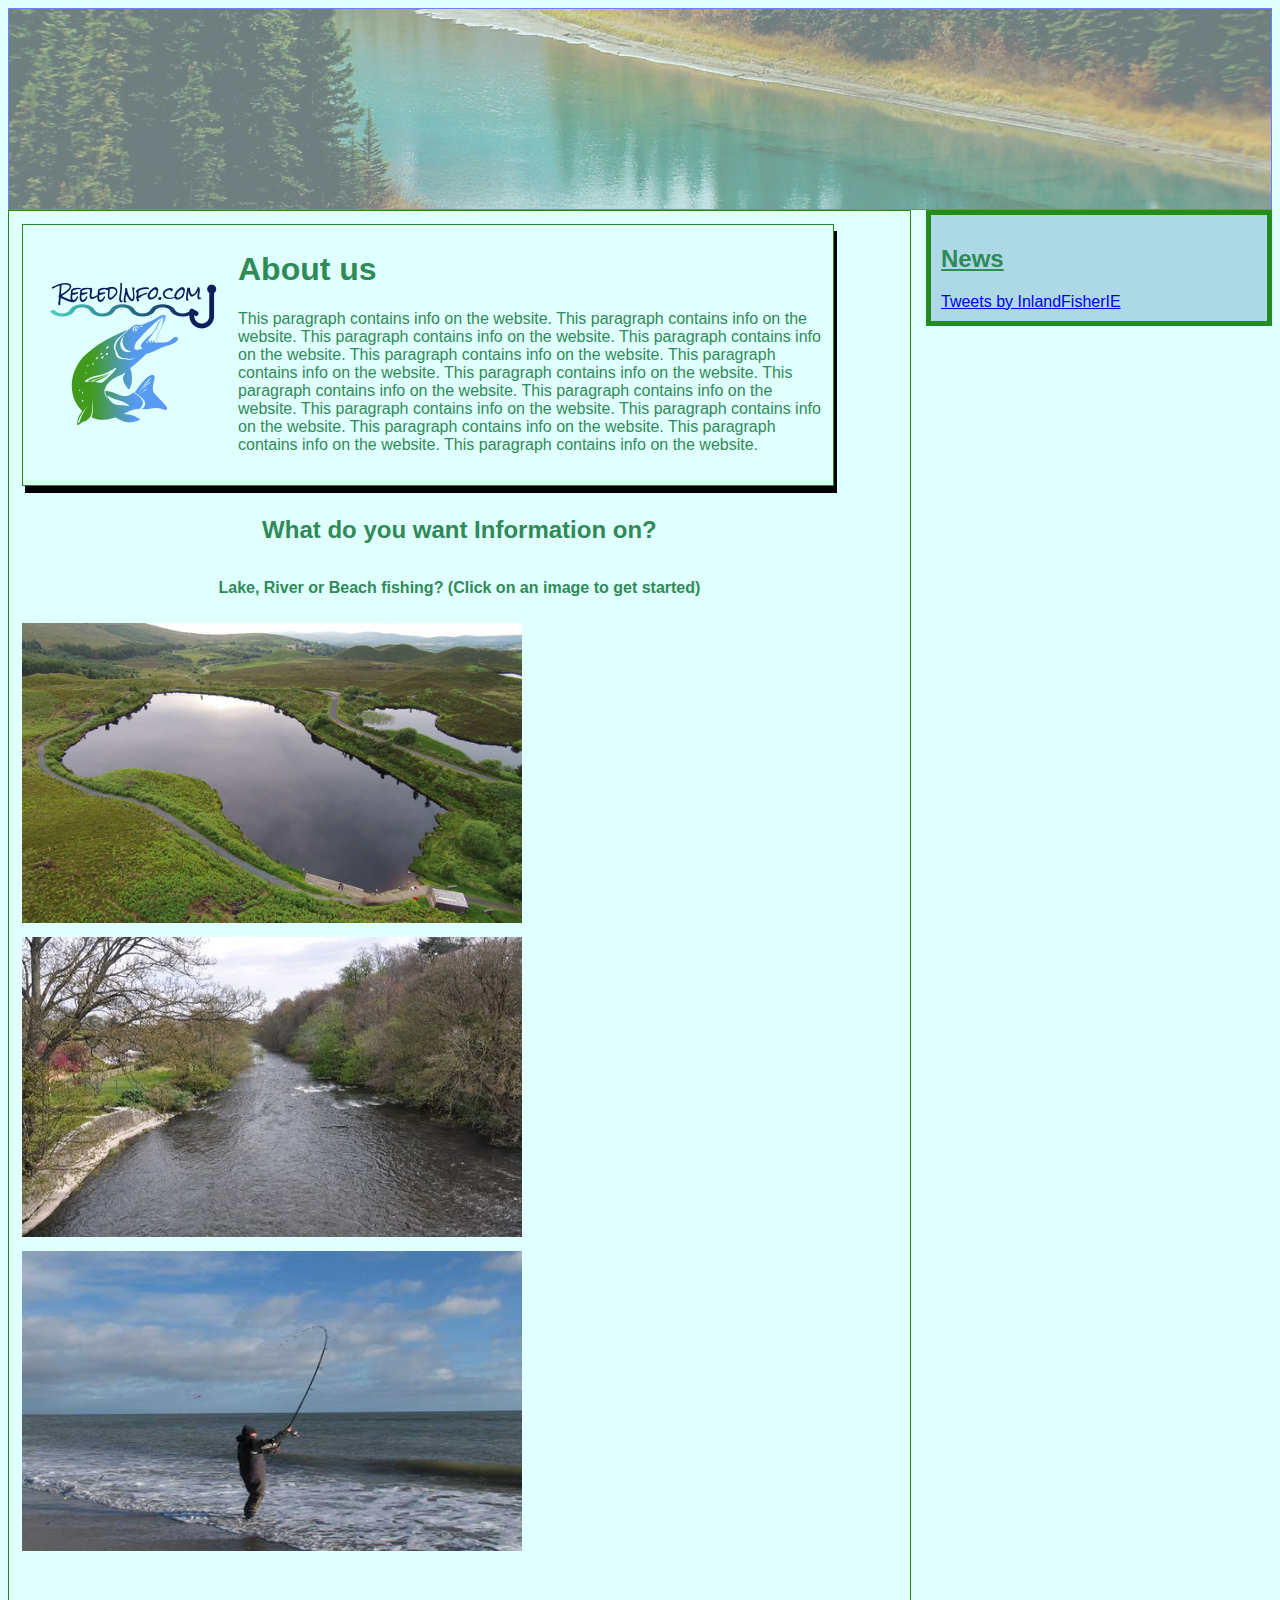
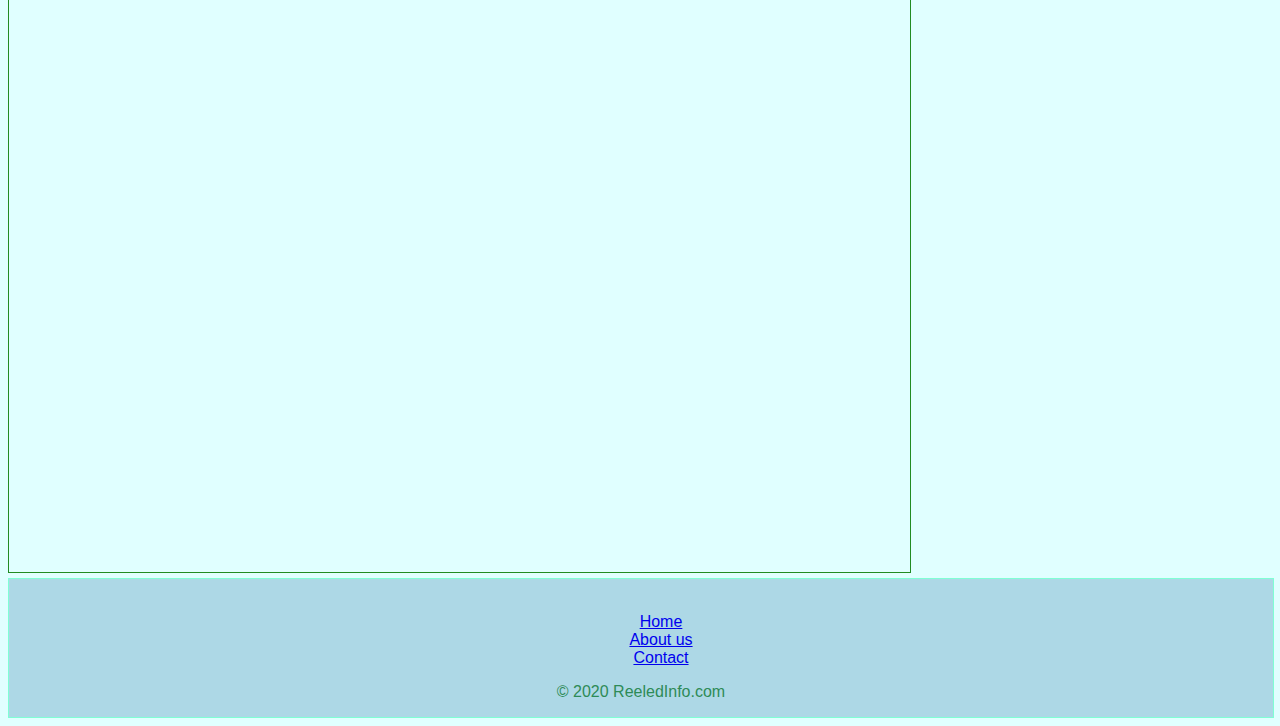
<file: index.html>
<!DOCTYPE HTML>
<!--Author : Mark Curran - S00199895
DAte : 30/01/2020
Page : HTML5
-->

<html lang = "en">
    <head>
        <meta charset="utf-8"/>
        <meta name = "description" content = "ReeledInfo Fishing Website">
        <meta name = "keywords" content="beach, river, lake, fishing">
        <meta name = "author" content ="Mark Curran">
        <link rel="stylesheet" href="STYLES/style.css">
        <link rel="icon" type="image/png" href="favicon-32x32.png" sizes="32x32" />
        <title>ReeledInfo</title>
    </head>
        
        <header>
        </header>
    
        <main>
		<aside>
			<h2><u>News</u></h2>
			<a class="twitter-timeline" href="https://twitter.com/InlandFisherIE?ref_src=twsrc%5Etfw">Tweets by InlandFisherIE</a> <script async src="https://platform.twitter.com/widgets.js" charset="utf-8" data-height="250"></script>
		</aside>
		
		<section id="secmain">
		<article id="secone">
            <img style="float: left; height: 200px; width: 200px;" src="IMAGES/logo.png" alt="logo">
            <h1 style="color: seagreen;">About us</h1>
			<p>This paragraph contains info on the website. This paragraph contains info on the website. 
			This paragraph contains info on the website. This paragraph contains info on the website. 
			This paragraph contains info on the website. This paragraph contains info on the website. 
			This paragraph contains info on the website. This paragraph contains info on the website.
			This paragraph contains info on the website. This paragraph contains info on the website. 
			This paragraph contains info on the website. This paragraph contains info on the website. 
			This paragraph contains info on the website. This paragraph contains info on the website. </p>
        </article>
		
		
		
			<h2>What do you want Information on?</h2>
			<p id="para-types">Lake, River or Beach fishing? (Click on an image to get started)</p>
			<a href="lake.html">
			<img src="IMAGES/lake.jpg" alt="lake" width="500" height="300"></a>
			<a href="river.html">
			<img src="IMAGES/river.jpg" alt="river" width="500" height="300"></a>
			<a href="beach.html">
			<img src="IMAGES/beach.jpg" alt="beach fishing" width="500" height="300"></a>
			
			<iframe width="800" height="600" src="https://www.youtube.com/embed/tFqCnneghsw" frameborder="0" allow="accelerometer; autoplay; encrypted-media; gyroscope; picture-in-picture" allowfullscreen></iframe>
		</section>
		
        </main>
		
        <footer>
            <br>
            <ul>
                    <li> <a href="index.html">Home</a></li>
                    <li> <a href="menu.html">About us</a></li>
                    <li> <a href="video.html">Contact</a></li>
					
                </ul>
            <p>&copy; 2020 ReeledInfo.com</p>
        </footer>
</html>
</file>
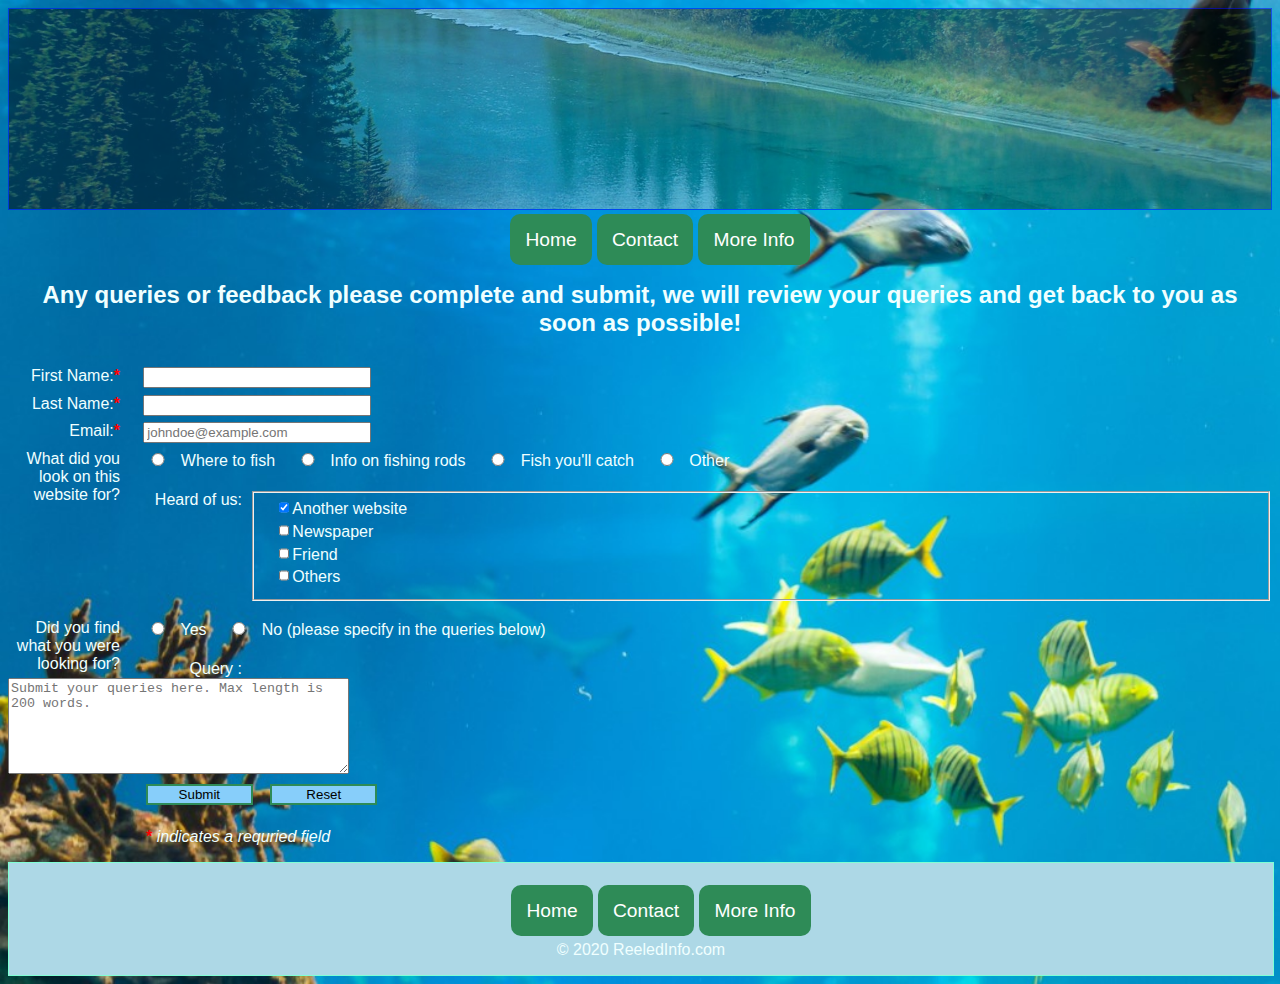
<file: contact.html>
<!DOCTYPE HTML>
<!--Author : Mark Curran - S00199895
DAte : 30/01/2020
Page : HTML5
-->

<html lang = "en">
    <head>
        <meta charset="utf-8"/>
        <meta name = "description" content = "ReeledInfo - Contact">
        <meta name = "keywords" content="Gender, name, email">
        <meta name = "author" content ="Mark Curran">
        <link rel="stylesheet" href="STYLES/style.css"/>
        <link rel="icon" type="image/png" href="favicon-32x32.png" sizes="32x32" />

        <title>Forms</title>
    </head>
        <body id="contactbody">
        <header>
            
        </header>
        <nav>
        <ul>
            <li> <a href="index.html">Home</a></li>
            <li> <a href="contact.html">Contact</a></li>
            <li > <a href="https://www.fisheriesireland.ie/">More Info</a></li>
        </ul>
    </nav>
        <main>
            <section>
                <h2>Any queries or feedback please complete and submit, we will review your queries and get back
                to you as soon as possible!</h2>
                
            <form action="http://year1.ccpdev.me/FormTest.php" method="get">
                
                <label for="first_name">First Name:<span class="required">*</span></label>
                <input type="text" name="first_name" id="first_name" required><br>
                
                <label for="last_name">Last Name:<span class="required">*</span></label>
                <input type="text" name="last_name" id="last_name" required><br>
                
                <label for="email">Email:<span class="required">*</span></label>
                <input type="email" name="email" id="email" required placeholder="johndoe@example.com"><br>
                
                <label for="siteuse">What did you look on this website for? </label>
                <input type="radio" name="siteuse" id="siteuse" value="where to fish"> Where to fish
                <input type="radio" name="siteuse" id="siteuse" value="fishing rods"> Info on fishing rods
                <input type="radio" name="siteuse" id="siteuse" value="fish to catch"> Fish you'll catch
                <input type="radio" name="siteuse" id="siteuse" value="other"> Other <br>
                <br>
                <label for="internet">Heard of us:</label>
                
                <fieldset>
                <input type="checkbox" id="internet" name="internet" value="internet" checked>Another website<br>
                <input type="checkbox" class="marginl" id="hear" name="paper" value="paper">Newspaper<br>
                <input type="checkbox" class="marginl" id="hear" name="friend" value="friend">Friend<br>
                <input type="checkbox" class="marginl" id="hear" name="Add" value="Add">Others<br>
                </fieldset><br>
                
                <label for="satisfaction">Did you find what you were looking for? </label>
                <input type="radio" name="satisfaction" id="satisfaction" value="yes"> Yes
                <input type="radio" name="satisfaction" id="satisfaction" value="no"> No (please specify in the queries below)
                <br><br>
                <label for="message">Query  :   </label>
                <br>
                
                
                <textarea cols="40" rows="6" id="message" name="message" placeholder="Submit your queries here. Max length is 200 words." data-maxlength="200"></textarea> <br>
                
                <input type="submit" name="submit" id="button" value="Submit">
                <input type="reset" name="reset" id="reset">

            </form>
                <p style="margin-left: 138px;"> <span class="required">*</span> <em> indicates a requried field</em></p>
            </section>
        </main>
            
            <footer>
            <br>
            <nav>
        <ul>
            <li> <a href="index.html">Home</a></li>
            <li> <a href="contact.html">Contact</a></li>
            <li > <a href="https://www.fisheriesireland.ie/">More Info</a></li>
        </ul>
    </nav>
            <p>&copy; 2020 ReeledInfo.com</p>
        </footer>
    </body>
</html>
</file>
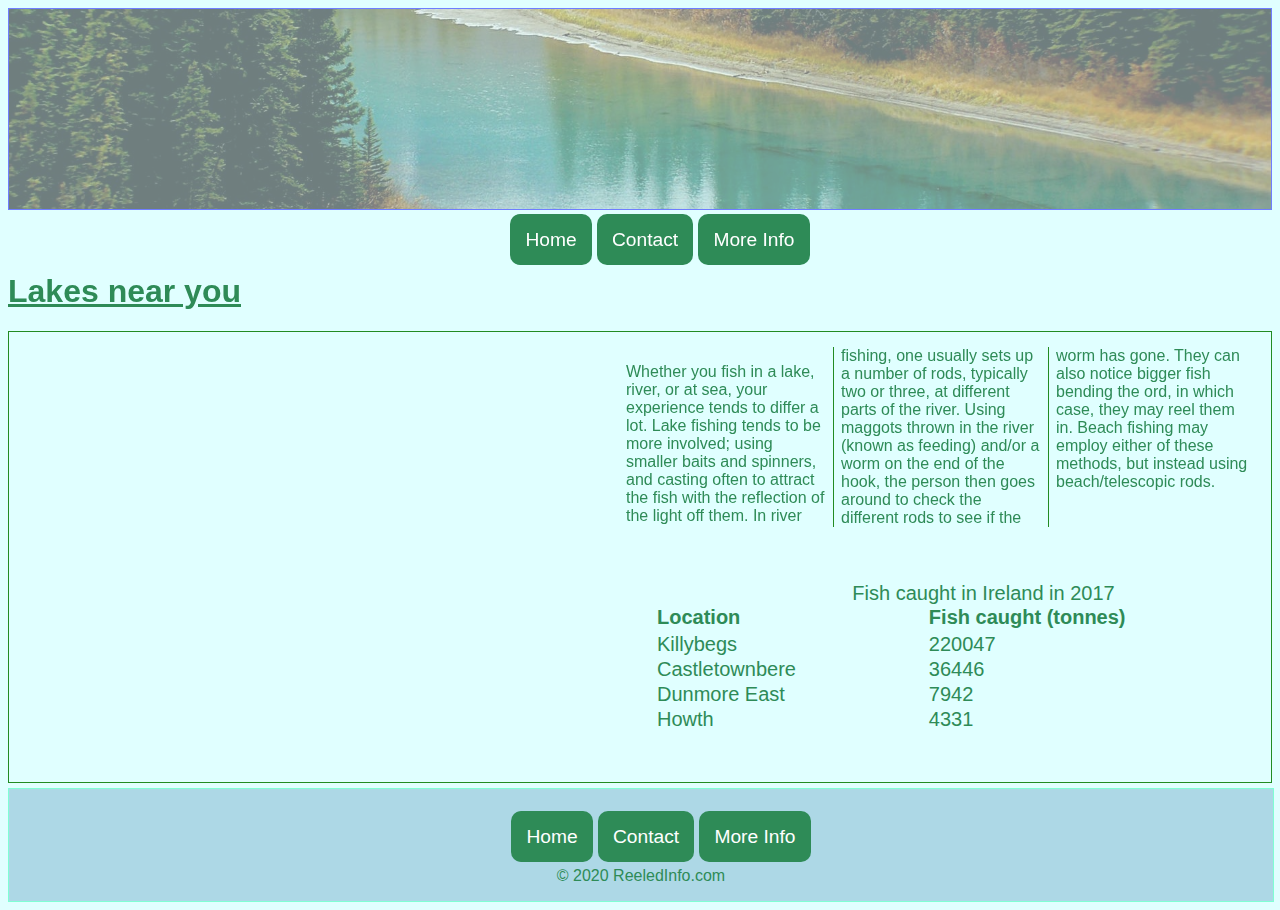
<file: location.html>
<!DOCTYPE HTML>
<!--Author : Mark Curran - S00199895
DAte : 30/01/2020
Page : HTML5
-->

<html lang = "en">
    <head>
        <meta charset="utf-8"/>
        <meta name = "description" content = "ReeledInfo Content">
        <meta name = "keywords" content="Baits, Rods, sea fish, fishing">
        <meta name = "author" content ="Mark Curran">
        <link rel="stylesheet" href="STYLES/style.css">
        <link rel="icon" type="image/png" href="favicon-32x32.png" sizes="32x32" />
        <title>ReeledInfo</title>
    </head>
        
        <header>
            <a name="top"></a>
        </header>
    <nav>
        <ul>
            <li> <a href="index.html">Home</a></li>
            <li> <a href="contact.html">Contact</a></li>
            <li > <a href="https://www.fisheriesireland.ie/">More Info</a></li>
        </ul>
    </nav>
    
        <main>
            <h1><u>Lakes near you</u></h1>
            <iframe id="map" src="https://www.google.com/maps/embed?pb=!1m16!1m12!1m3!1d299120.0738200297!2d-8.525891687102138!3d54.14685204759653!2m3!1f0!2f0!3f0!3m2!1i1024!2i768!4f13.1!2m1!1slakes%20near%20me!5e0!3m2!1sen!2sie!4v1586357662419!5m2!1sen!2sie" width="600" height="445" allowfullscreen="" aria-hidden="false" tabindex="0"></iframe>
            
            <section id="locationsec">
            <article id="cols">
                <p> Whether you fish in a lake, river, or at sea, your experience tends to differ a lot. Lake fishing tends to be more involved;
                    using smaller baits and spinners, and casting often to attract the fish with the reflection of the light off them.
                    In river fishing, one usually sets up a number of rods, typically two or three, at different parts of the river. Using 
                    maggots thrown in the river (known as feeding) and/or a worm on the end of the hook, the person then goes around to check 
                    the different rods to see if the worm has gone. They can also notice bigger fish bending the ord, in which case, they may reel them
                    in. Beach fishing may employ either of these methods, but instead using beach/telescopic rods.
                </p>
                <br>
                            <button id="myBtn"><a href="#top" style="color: white">Go To Top</a></button>

            </article>
                <section style="overflow-x: auto;">
                <table>
                    <caption>Fish caught in Ireland in 2017</caption>
                    <thread><tr><th>Location</th><th>Fish caught (tonnes)</th></thread>
                    <tbody>
                        <tr> <td></td> <td></td> </tr>
                        <tr> <td>Killybegs</td> <td>220047</td> </tr>
                        <tr> <td>Castletownbere</td> <td>36446</td> </tr>
                        <tr> <td>Dunmore East</td> <td>7942</td> </tr>
                        <tr> <td>Howth</td> <td>4331</td> </tr>

                    </tbody>
                </table>
            </section>
            </section>
            
        </main>
		
        <footer>
            <br>
            <nav>
        <ul>
            <li> <a href="index.html">Home</a></li>
            <li> <a href="contact.html">Contact</a></li>
            <li > <a href="https://www.fisheriesireland.ie/">More Info</a></li>
        </ul>
    </nav>
            <p>&copy; 2020 ReeledInfo.com</p>
        </footer>
</html>
</file>
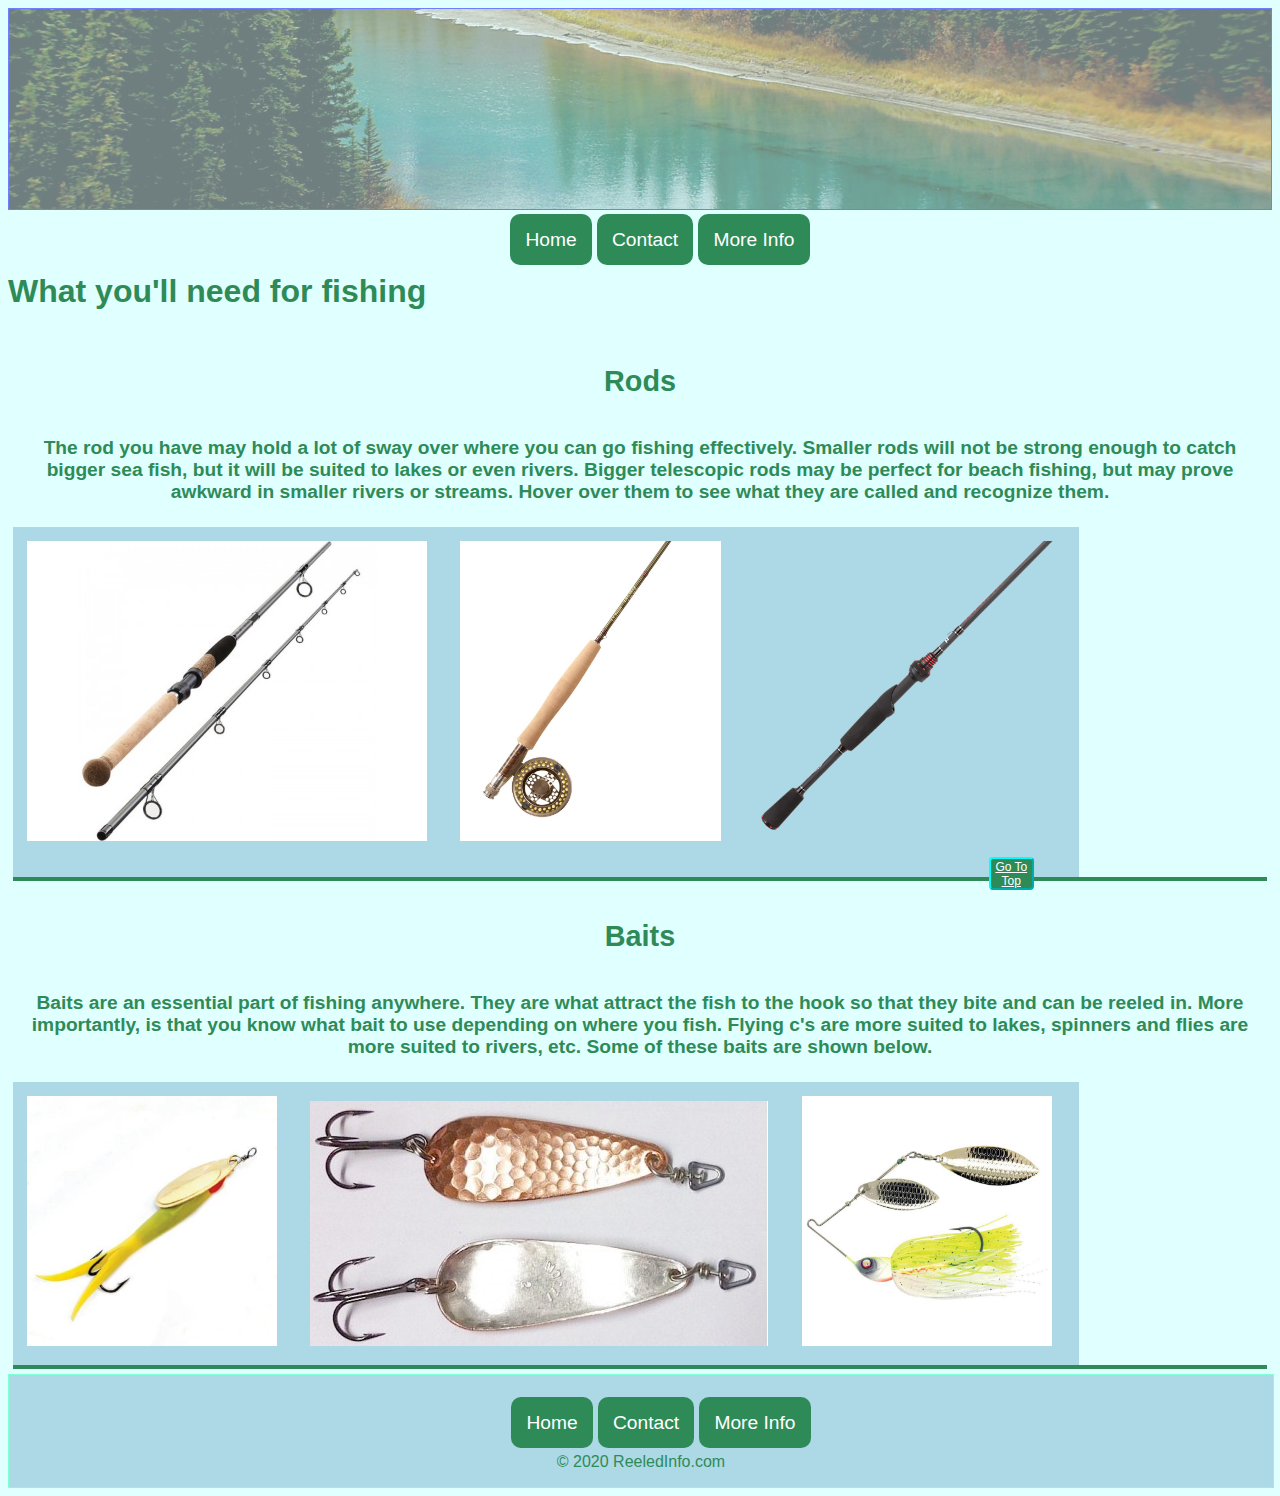
<file: rods.html>
<!DOCTYPE HTML>
<!--Author : Mark Curran - S00199895
DAte : 30/01/2020
Page : HTML5
-->

<html lang = "en">
    <head>
        <meta charset="utf-8"/>
        <meta name = "description" content = "ReeledInfo Content">
        <meta name = "keywords" content="Baits, Rods, sea fish, fishing">
        <meta name = "author" content ="Mark Curran">
        <link rel="stylesheet" href="STYLES/style.css">
        <link rel="icon" type="image/png" href="favicon-32x32.png" sizes="32x32" />
        <title>ReeledInfo</title>
    </head>
        
        <header>
            <a name="top"></a>

        </header>
    <nav>
        <ul>
            <li> <a href="index.html">Home</a></li>
            <li> <a href="contact.html">Contact</a></li>
            <li > <a href="https://www.fisheriesireland.ie/">More Info</a></li>
        </ul>
    </nav>
    
        <main>
            <h1>What you'll need for fishing</h1>
            <section id="fisharticle">
            <h2>Rods</h2>
                <p id="para-types">The rod you have may hold a lot of sway over where you can go fishing effectively.
                    Smaller rods will not be strong enough to catch bigger sea fish, but it will be suited to
                    lakes or even rivers. Bigger telescopic rods may be perfect for beach fishing, but may prove
                     awkward in smaller rivers or streams. Hover over them to see what they are called and recognize them.
                </p>
		<article class="scrollmenu" style="height: 350px;">
            <img src="IMAGES/rod-cast.jpg" title="Casting Rod" alt="casting rod" height="300"/>
            <img src="IMAGES/rod-fly.jpg" title="Fly Rod" alt="fly rod" height="300"/>
            <img src="IMAGES/rod-spin.png" title="Spinning Rod" alt="spinner rod" height="300"/>
            <img src="IMAGES/rod-teles.jpg" title="Telescopic Rod" alt="telescopic rod" height="300"/>
            </article>
                </section>
                        <button id="myBtn"><a href="#top" style="color: white">Go To Top</a></button>

            <section id="fisharticle">
            <h2>Baits</h2>
                <p id="para-types">Baits are an essential part of fishing anywhere. They are what attract the fish to the hook so that they bite and can
                    be reeled in. More importantly, is that you know what bait to use depending on where you fish. Flying c's are more suited to lakes,
                    spinners and flies are more suited to rivers, etc. Some of these baits are shown below.
                </p>
		<article class="scrollmenu">
            <img src="IMAGES/bait-c.jpg" title="Flying C" alt="flying c" height="250"/>
            <img src="IMAGES/bait-spoon.jpg" title="Spoon bait" alt="spoon"/>
            <img src="IMAGES/bait-spinner.jpg" title="Spinner Bait" alt="spinner bait" height="250"/>
            <img src="IMAGES/bob.jpg" title="Bob Float" alt="Bob" height="250"/>
            <img src="IMAGES/bait-fly.jpg" title="Fly bait" alt="fly bait" height="250"/>
            <img src="IMAGES/plasticbait.jpg" title="Soft plastic baits" alt="plastic bait" height="250"/>

            </article>
                </section>
        </main>
		
        <footer>
            <br>
            <nav>
        <ul>
            <li> <a href="index.html">Home</a></li>
            <li> <a href="contact.html">Contact</a></li>
            <li > <a href="https://www.fisheriesireland.ie/">More Info</a></li>
        </ul>
    </nav>
            <p>&copy; 2020 ReeledInfo.com</p>
        </footer>
</html>
</file>
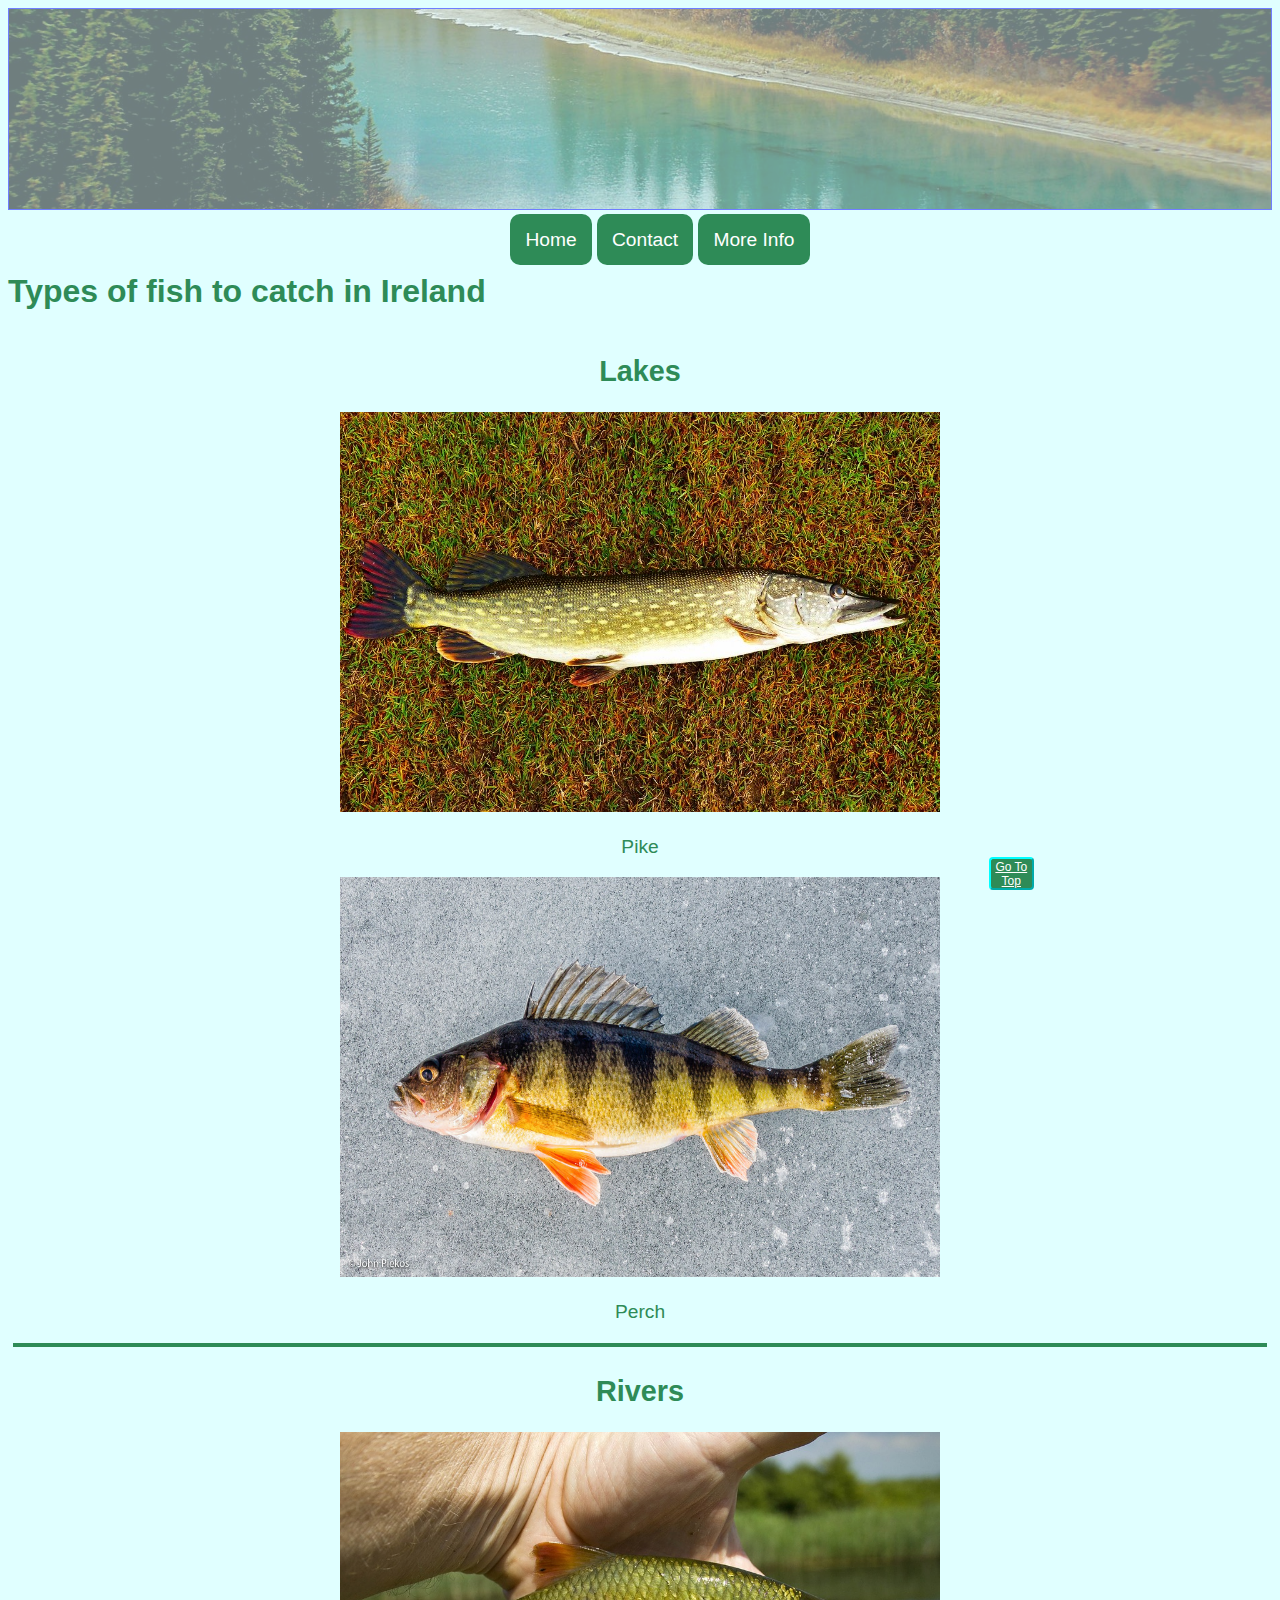
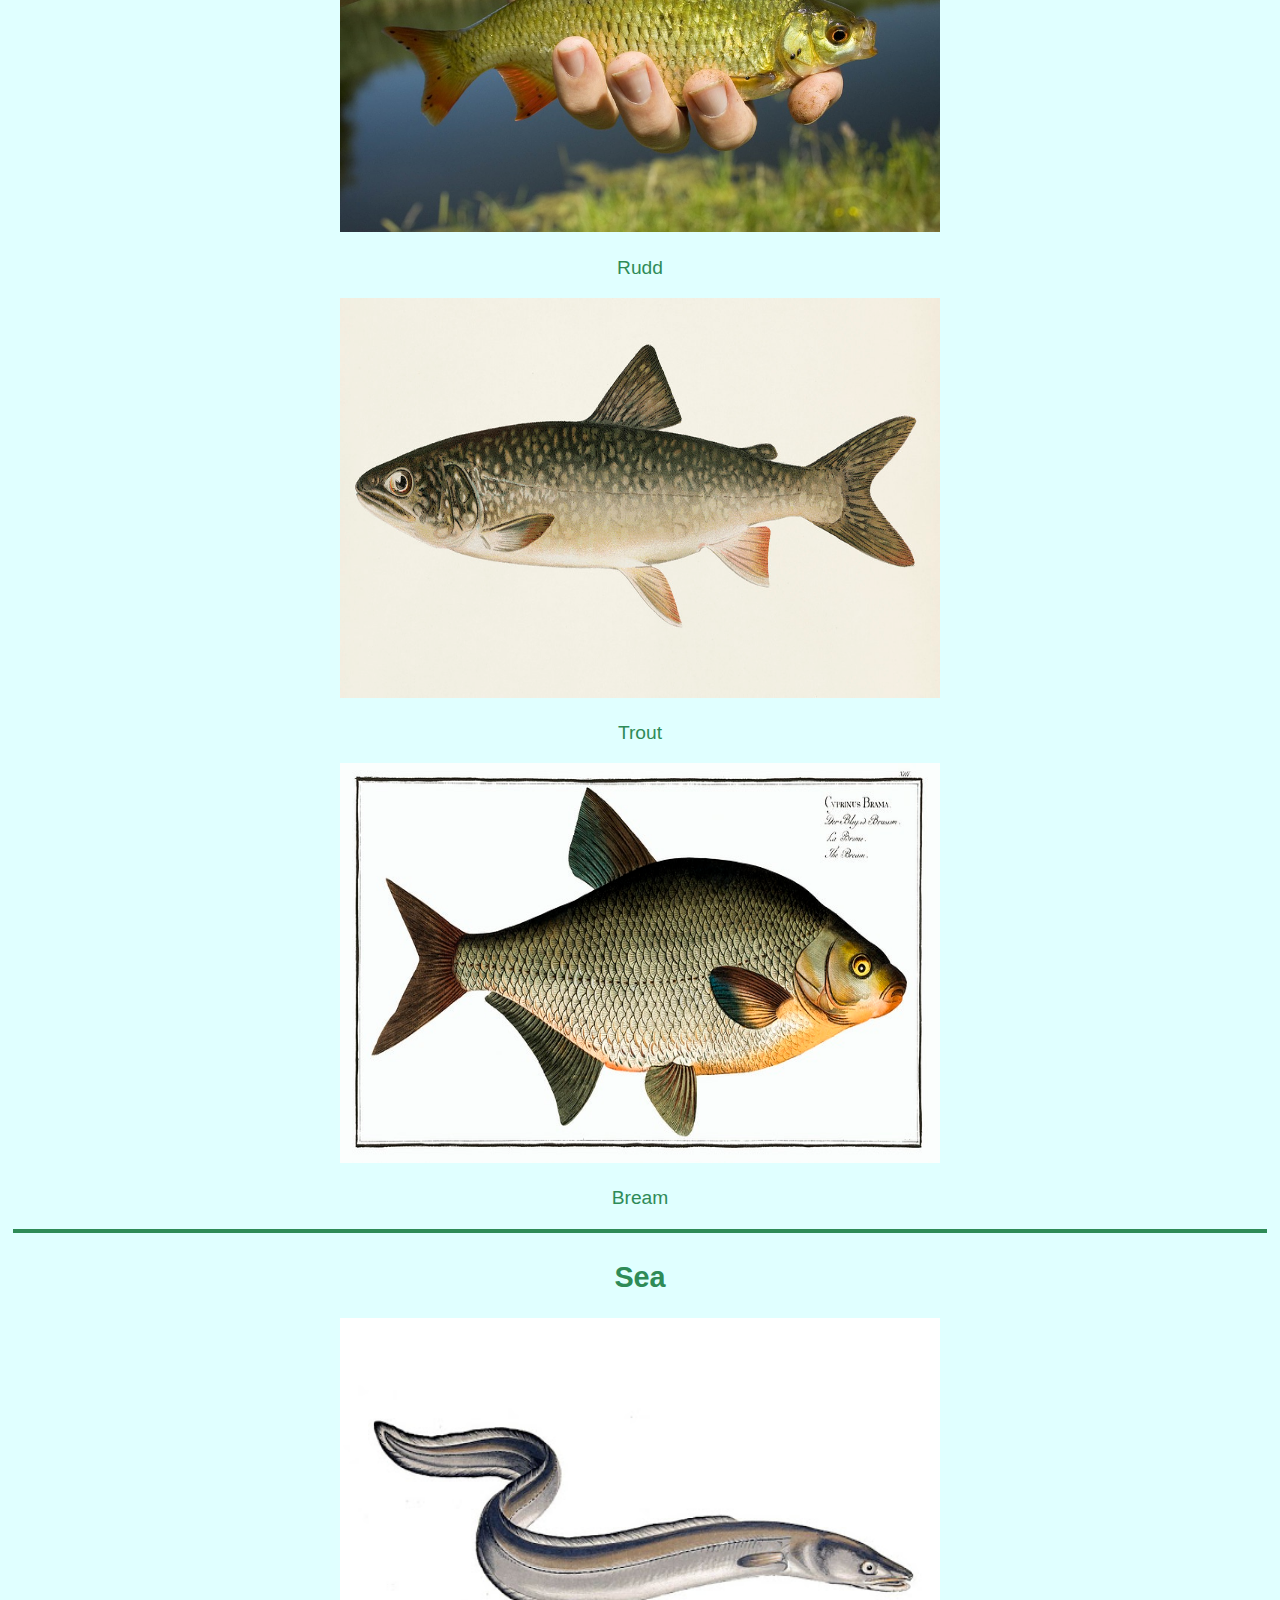
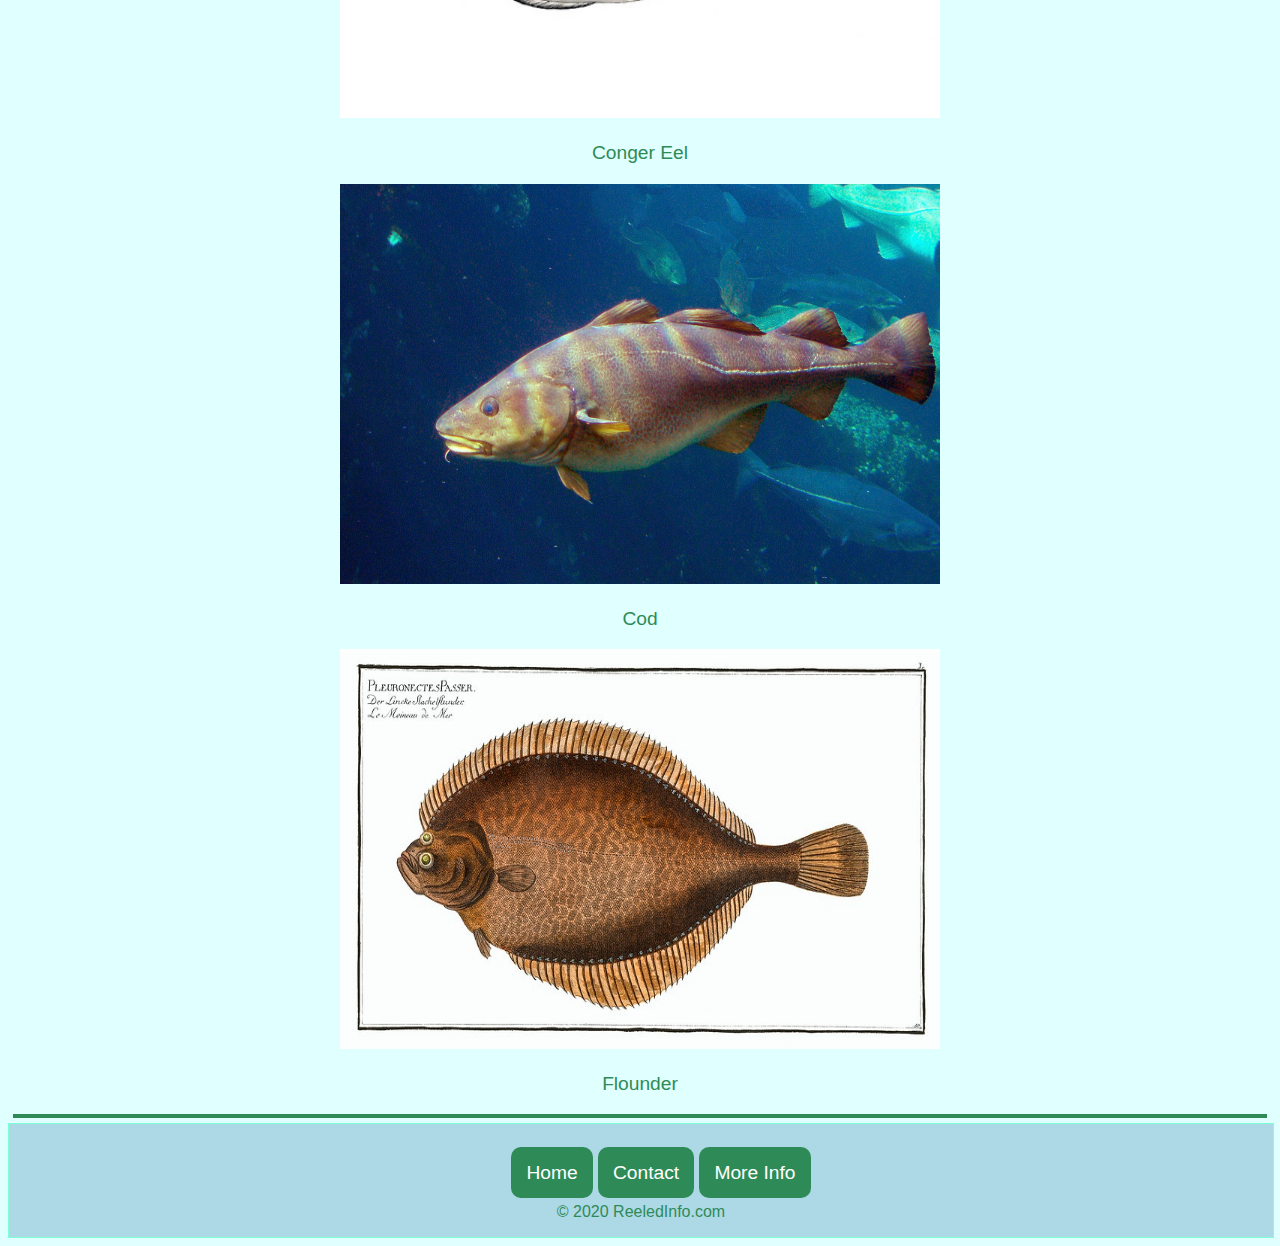
<file: typesoffish.html>
<!DOCTYPE HTML>
<!--Author : Mark Curran - S00199895
DAte : 30/01/2020
Page : HTML5
-->

<html lang = "en">
    <head>
        <meta charset="utf-8"/>
        <meta name = "description" content = "ReeledInfo - Fish">
        <meta name = "keywords" content="Lakes, Rivers, Pike, Cod">
        <meta name = "author" content ="Mark Curran">
        <link rel="stylesheet" href="STYLES/style.css">
        <link rel="icon" type="image/png" href="favicon-32x32.png" sizes="32x32" />
        <title>ReeledInfo</title>
    </head>
        
        <header>
            <a name="top"></a>
             
        </header>
    <nav>
        <ul>
            <li> <a href="index.html">Home</a></li>
            <li> <a href="contact.html">Contact</a></li>
            <li > <a href="https://www.fisheriesireland.ie/">More Info</a></li>
        </ul>
    </nav>
        <main>
            <button id="myBtn"><a href="#top" style="color: white">Go To Top</a></button>
            <h1>Types of fish to catch in Ireland</h1>
            
            <article id="fisharticle">
                <h2>Lakes</h2>
                <img src="IMAGES/pikeL.jpg" height="400" width="600" alt="pike"/>
                <p>Pike</p>
                <img src="IMAGES/perchL.jpg" height="400" width="600" alt="perch"/>
                <p>Perch</p>             
            </article>
            
            <article id="fisharticle">
                <h2>Rivers</h2>
                <img src="IMAGES/RuddR.jpg" height="400" width="600" alt="Rudd"/>
                <p>Rudd</p>
                <img src="IMAGES/trout.jpg" height="400" width="600" alt="trout"/>
                <p>Trout</p>  
                <img src="IMAGES/breamR.jpg" height="400" width="600" alt="bram"/>
                <p>Bream</p>             
            </article>
            
            <article id="fisharticle">
                <h2>Sea</h2>
                <img src="IMAGES/eelR.jpg" height="400" width="600" alt="Eel"/>
                <p>Conger Eel</p>
                <img src="IMAGES/codS.jpg" height="400" width="600" alt="Cod"/>
                <p>Cod</p>  
                <img src="IMAGES/flounderS.jpg" height="400" width="600" alt="bram"/>
                <p>Flounder</p>             
            </article>
        </main>
		
        <footer>
            <br>
            <nav>
        <ul>
            <li> <a href="index.html">Home</a></li>
            <li> <a href="contact.html">Contact</a></li>
            <li > <a href="https://www.fisheriesireland.ie/">More Info</a></li>
        </ul>
    </nav>
            <p>&copy; 2020 ReeledInfo.com</p>
        </footer>
</html>
</file>
<file: STYLES/style.css>
body{
    background-color: lightcyan;
	color: seagreen;
	font-family: sans-serif;
}

nav ul {
    text-align: center;
    font-size: 1.2em;
}

nav ul li {
    padding: 15px;
    border-style: solid;
    border: 2px;
    border-color: cyan;
    border-radius: 10px;
    list-style-type: none;
    background-color: seagreen;
    display: inline;
}

nav ul li a :hover{
    background-color: whitesmoke;
}

nav ul li a {
    color: white;
    text-decoration : none;
}

aside {
	padding: 10px;
    background-color: lightblue;
    border: 5px solid forestgreen;
    width: 25%;
    float: right;
	}

header {
    background-image: url(../IMAGES/header-pic.jpeg);
    background-repeat: no-repeat;
	opacity: 0.5;
    background-size: cover;
    height: 200px;
    color: aquamarine;
    border: 1px solid blue;
}

article.scrollmenu {
  width: 85%;
  background-color: lightblue;
  overflow: auto;
  white-space: nowrap;
}

article.scrollmenu img {
  display: inline-block;
  color: white;
  text-align: center;
  padding: 14px;
  text-decoration: none;
}

#secmain {
	width: 70%;
	border: 1px solid forestgreen;
    padding: 8px;
}

#secone {
	box-shadow: 3px 7px black;
	margin: 5px;
	padding: 5px;
	height: 250px;
	width: 800px;
	border: 1px solid forestgreen;
}

a:hover img {
  opacity: 0.5;
  }

section h2 {
	padding: 10px;
	font-weight: bold;
	text-align: center;
	}
	
section img {
	padding: 5px;
	display: inline;
	}
#para-types {
    font-weight: bold;
	padding: 5px;
	text-align: center;
	}

footer{
    clear: both;
    border: 1px solid aquamarine;
    margin-top: 5px;
    position: relative;
    bottom: 0px;
    width: 100%;
    background-color: lightblue;
    text-align: center;
}

footer ul{
    list-style-type: none;
}

footer p{
    text-align: center;
}

#fisharticle {
    font-size: 1.2em;
    align-content: center;
    margin: 5px;
    text-align: center;
    border-bottom: 4px solid seagreen;
}

#fishimages {
    padding: 5px;
    align-content: center;
}

/*Floating Back-To-Top Button*/
    #myBtn {
        position: fixed;
        bottom: 10px;
        float: right;
        right: 18.5%;
        left: 77.25%;
        max-width: 45px;
        width: 100%;
        font-size: 12px;
        border-color: cyan;
        background-color: seagreen;
        padding: .5px;
        border-radius: 4px;

    }
/*On Hover Color Change*/
    #myBtn:hover {
        background-color: #7dbbf1;
    }

#contactbody {
    color: azure;
    background-image: url(../IMAGES/bgimage.jpg);
    background-repeat: no-repeat;
    background-size: cover;
}

.required {
    font-weight: bold;
    color: red;
}

label {
    float: left;
    width: 112px;
    padding-right: 10px;
    text-align: right;
}

input {
    margin-left: 1em;
    margin-bottom: .5em;
    width: 220px;
}

#satisfaction{
    width: 30px;
}

#siteuse{
    width: 30px;
}

input [type="radio"] {
    width: 10px;
}

#internet {
    width: 10px;
}

.marginl {
    width: 10px;
}

input [type="chcekbox"] {
    width: 10px;
}

#button {
    margin-left: 138px;
    
}

#button, #reset {
    margin-top: .5em;
    width: 8em;
    background-color: lightskyblue;
    border: 2px solid seagreen;
}
#map {
    margin: 2px;
    padding: 2px;
    border: 5px;
    float: left;
}

#cols {
    margin: 5px;
    padding: 10px;
    column-count: 3;
    column-gap: 15px;
    column-rule: 1px solid forestgreen;
}



table {
    width: 100%;
    border-style: solid;
    border: 1px;
    border-color: black;
    border-collapse: collapse;
    font-size: 20px;
    margin: 40px;
}

th, tr, td{
    text-align: left;
    border-style: solid;
    border: 1px;
    border-color: black;
}
#locationsec {
    
    height: 450px;
    border: 1px solid forestgreen;
}
</file>
